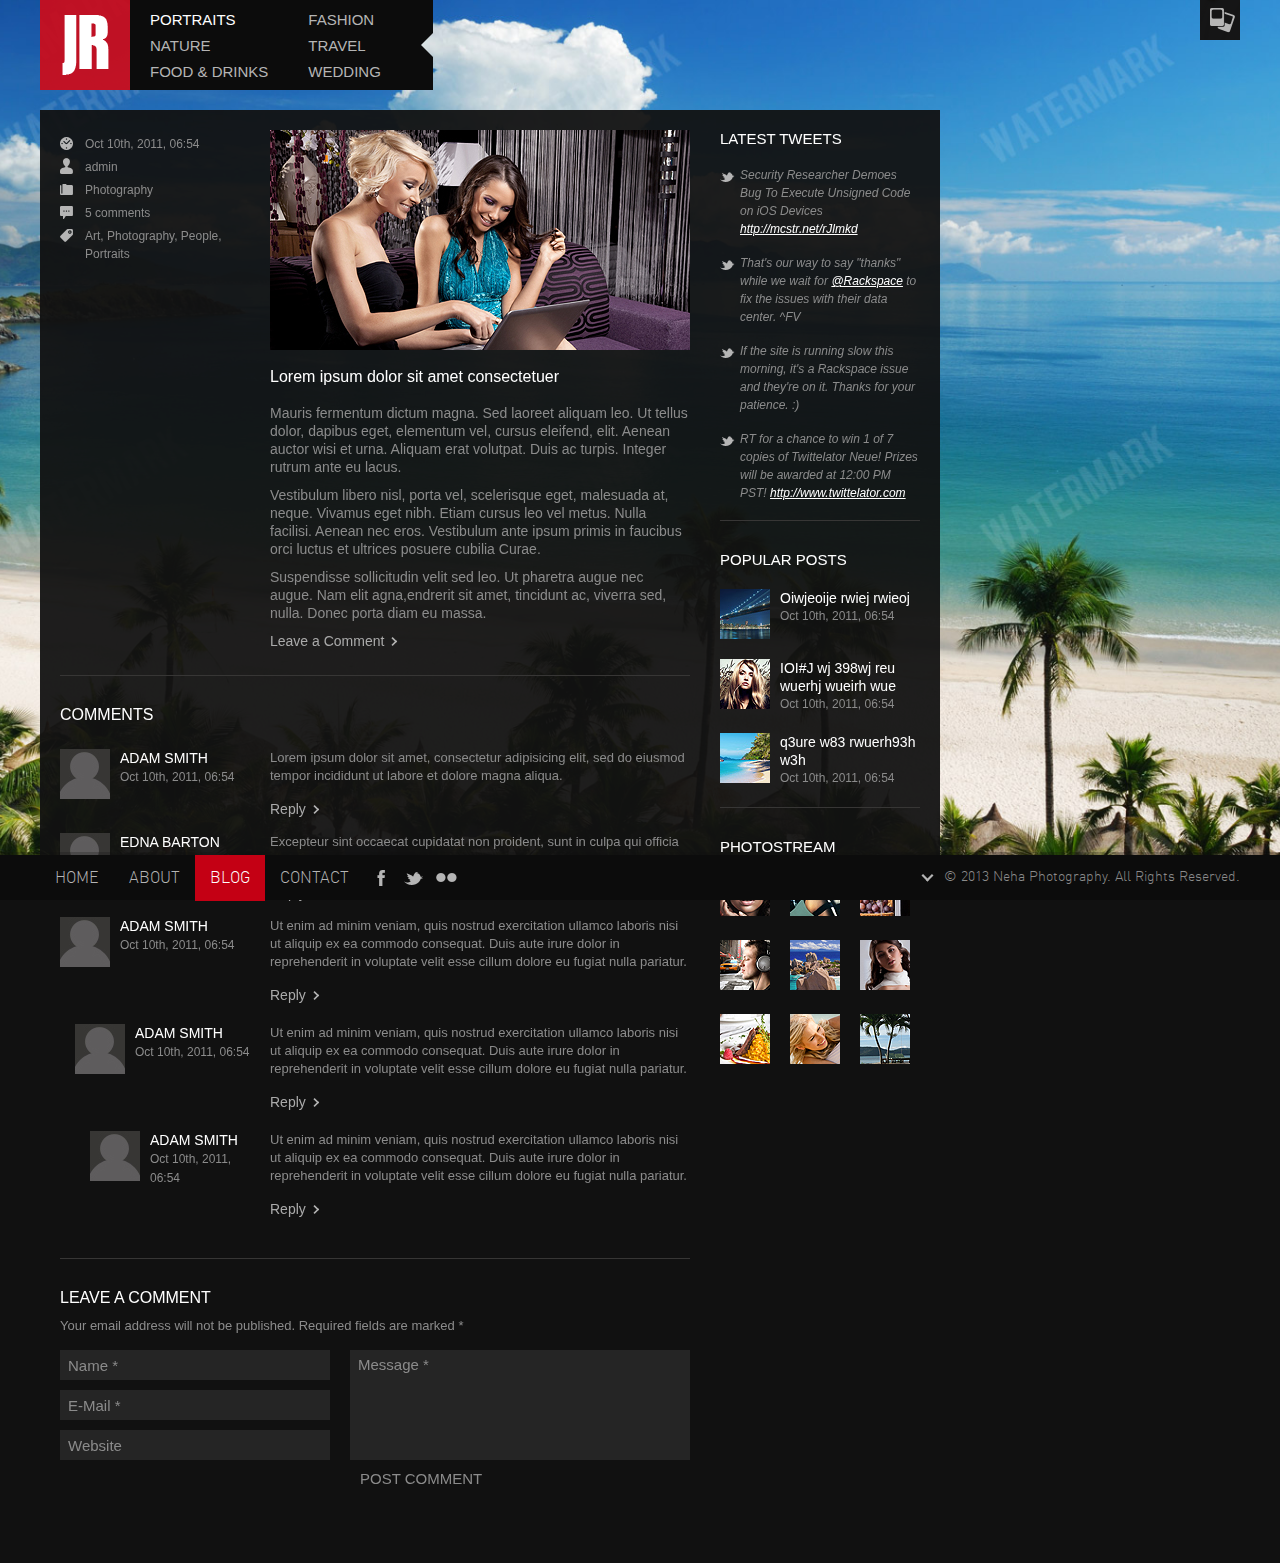
<file: blog_post.html>
<!DOCTYPE HTML>
<html lang="en-US">
<head>
	<meta charset="UTF-8">
        <title>Neha photo studio</title>
	<link rel="stylesheet" href="css/reset.css" media="screen" />
	<!--[if lt IE 9]>
	<script src="//html5shiv.googlecode.com/svn/trunk/html5.js"></script>
	<![endif]-->
	<link rel="stylesheet" href="css/supersized.css" media="screen" />
	<link rel="stylesheet" href="theme/supersized.shutter.css" media="screen" />
	<link rel="stylesheet" href="css/fonts/nid2/style.css" media="screen" />
	<link rel="stylesheet" href="css/style.css" media="all" />
<!-- Shared on MafiaShare.net  --><!-- Shared on MafiaShare.net  --></head>
<body>
	<script>
		var slides_config = {
			name: '01',
			count: 11
		};
	</script>
	<header class="header_main">
		<div class="logo"><a href="index.html"><img src="images/logo.png" alt="Logo" /></a></div>
		<div class="header_gal on">
			<div class="galleries">
				<ul class="gallery_list">
					<li class="gallery_list_item"><a class="gallery_link active" href="#">Portraits</a></li>
					<li class="gallery_list_item"><a class="gallery_link" href="#">Nature</a></li>
					<li class="gallery_list_item"><a class="gallery_link" href="#">Food &amp; Drinks</a></li>
				</ul>
				<ul class="gallery_list">
					<li class="gallery_list_item"><a class="gallery_link" href="#">Fashion</a></li>
					<li class="gallery_list_item"><a class="gallery_link" href="#">Travel</a></li>
					<li class="gallery_list_item"><a class="gallery_link" href="#">Wedding</a></li>
				</ul>
			</div>
			<div class="galleries_switch">
				<div class="p1"></div>
				<div class="p2"></div>
				<div class="p3"></div>
			</div>
		</div>
	</header>
	<header class="header_images off">
		<a href="#" class="gallery_image_btn"></a>
		<div class="gallery_images">
			<div class="gallery_controls">
				<a class="control" href="javascript:{}"><img id="pauseplay" src="images/play.png" class="control" alt="Pause/Play" /></a>
				<a class="control down" href="#"></a>
				<a class="control up" href="#"></a>
			</div>
			<div class="gallery_thumbs" id="thumb-tray">
			</div>
		</div>
	</header>
	<div class="content">
		<div class="blog_sidebar">
			<div class="widget">
				<h2 class="widget_title">Latest Tweets</h2>
				<div class="tweets">
					<div class="tweet"><div class="tweet_icon"></div>Security Researcher Demoes Bug To Execute Unsigned Code on iOS Devices <a href="#">http://mcstr.net/rJlmkd</a></div>
					<div class="tweet"><div class="tweet_icon"></div>That's our way to say "thanks" while we wait for <a href="#">@Rackspace</a> to fix the issues with their data center. ^FV</div>
					<div class="tweet"><div class="tweet_icon"></div>If the site is running slow this morning, it's a Rackspace issue and they're on it. Thanks for your patience. :)</div>
					<div class="tweet"><div class="tweet_icon"></div>RT for a chance to win 1 of 7 copies of Twittelator Neue! Prizes will be awarded at 12:00 PM PST! <a href="#">http://www.twittelator.com</a></div>
				</div>
			</div> <!-- .widget -->
			
			<div class="widget">
				<h2 class="widget_title">Popular Posts</h2>
				<ul class="popular_posts">
					<li class="popular_post_item"><img class="pp_thumb" src="images/popular_thumb1.jpg" alt=""> <div class="pp_desc"><a href="blog_post.html" class="pp_link">Oiwjeoije rwiej rwieoj</a> <span class="pp_meta">Oct 10th, 2011, 06:54</span></div></li>
					<li class="popular_post_item"><img class="pp_thumb" src="images/popular_thumb2.jpg" alt=""> <div class="pp_desc"><a href="blog_post.html" class="pp_link">IOI#J wj 398wj reu wuerhj wueirh wue</a> <span class="pp_meta">Oct 10th, 2011, 06:54</span></div></li>
					<li class="popular_post_item"><img class="pp_thumb" src="images/popular_thumb3.jpg" alt=""> <div class="pp_desc"><a href="blog_post.html" class="pp_link">q3ure w83 rwuerh93h w3h</a> <span class="pp_meta">Oct 10th, 2011, 06:54</span></div></li>
				</ul>
			</div> <!-- .widget -->
			
			<div class="widget">
				<h2 class="widget_title">PHOTOSTREAM</h2>
				<div class="ps_image"><a href="#"><img src="images/flickr_thumb1.jpg" alt="" /></a></div>
				<div class="ps_image"><a href="#"><img src="images/flickr_thumb2.jpg" alt="" /></a></div>
				<div class="ps_image"><a href="#"><img src="images/flickr_thumb3.jpg" alt="" /></a></div>
				<div class="ps_image"><a href="#"><img src="images/flickr_thumb4.jpg" alt="" /></a></div>
				<div class="ps_image"><a href="#"><img src="images/flickr_thumb5.jpg" alt="" /></a></div>
				<div class="ps_image"><a href="#"><img src="images/flickr_thumb6.jpg" alt="" /></a></div>
				<div class="ps_image"><a href="#"><img src="images/flickr_thumb7.jpg" alt="" /></a></div>
				<div class="ps_image"><a href="#"><img src="images/flickr_thumb8.jpg" alt="" /></a></div>
				<div class="ps_image"><a href="#"><img src="images/flickr_thumb9.jpg" alt="" /></a></div>
			</div> <!-- .widget -->
		</div> <!-- .blog_sidebar -->
		<div class="blog_main">
			<div class="post">
				<div class="post-meta">
					<ul class="post-meta_list">
						<li><div class="pm_icon pm_icon_date"></div><a href="#">Oct 10th, 2011, 06:54</a></li>
						<li><div class="pm_icon pm_icon_user"></div><a href="#">admin</a></li>
						<li><div class="pm_icon pm_icon_categories"></div><a href="#">Photography</a></li>
						<li><div class="pm_icon pm_icon_comments"></div><a href="#">5 comments</a></li>
						<li><div class="pm_icon pm_icon_tags"></div><a href="#">Art</a>, <a href="#">Photography</a>, <a href="#">People</a>, <a href="#">Portraits</a></li>
					</ul>
				</div>
				<article class="post_content">
					<img src="images/post1-image.jpg" alt="" class="post_thumb" />
					<h2 class="post-title">Lorem ipsum dolor sit amet consectetuer</h2>
					<p>Mauris fermentum dictum magna. Sed laoreet aliquam leo. Ut tellus dolor, dapibus eget, elementum vel, cursus eleifend, elit. Aenean auctor wisi et urna. Aliquam erat volutpat. Duis ac turpis. Integer rutrum ante eu lacus.</p>
					<p>Vestibulum libero nisl, porta vel, scelerisque eget, malesuada at, neque. Vivamus eget nibh. Etiam cursus leo vel metus. 
Nulla facilisi. Aenean nec eros. Vestibulum ante ipsum primis in faucibus orci luctus et ultrices posuere cubilia Curae.</p>
					<p>Suspendisse sollicitudin velit sed leo. Ut pharetra augue nec augue. Nam elit agna,endrerit sit amet, tincidunt ac, viverra sed, nulla. Donec porta diam eu massa. </p>
					<a href="#comment_form" class="leave_comment">Leave a Comment</a>
				</article>
			</div> <!-- .post -->

			<div class="comments">
				<h2 class="title">Comments</h2>
				<div class="comment">
					<img src="images/avatar.jpg" width="50" height="50" alt="" class="comment_avatar" />
					<div class="comment_info">
						<a href="#" class="user_link">Adam Smith</a><br />
						<span>Oct 10th, 2011, 06:54</span>
					</div>
					<article class="comment_content">
						<p>Lorem ipsum dolor sit amet, consectetur adipisicing elit, sed do eiusmod tempor incididunt ut labore et dolore magna aliqua.</p>
						<a href="#comment_form" class="reply_comment">Reply</a>
					</article>
					<div class="clear"></div>
				</div> <!-- .comment -->
				<div class="comment">
					<img src="images/avatar.jpg" width="50" height="50" alt="" class="comment_avatar" />
					<div class="comment_info">
						<a href="#" class="user_link">Edna Barton</a><br />
						<span>Oct 10th, 2011, 06:54</span>
					</div>
					<article class="comment_content">
						<p>Excepteur sint occaecat cupidatat non proident, sunt in culpa qui officia deserunt mollit anim id est laborum.</p>
						<a href="#comment_form" class="reply_comment">Reply</a>
					</article>
					<div class="clear"></div>
				</div> <!-- .comment -->
				<div class="comment">
					<img src="images/avatar.jpg" width="50" height="50" alt="" class="comment_avatar" />
					<div class="comment_info">
						<a href="#" class="user_link">Adam Smith</a><br />
						<span>Oct 10th, 2011, 06:54</span>
					</div>
					<article class="comment_content">
						<p>Ut enim ad minim veniam, quis nostrud exercitation ullamco laboris nisi ut aliquip ex ea commodo consequat. Duis aute irure dolor in reprehenderit in voluptate velit esse cillum dolore eu fugiat nulla pariatur.</p>
						<a href="#comment_form" class="reply_comment">Reply</a>
					</article>
					<div class="clear"></div>
					<div class="comment">
						<img src="images/avatar.jpg" width="50" height="50" alt="" class="comment_avatar" />
						<div class="comment_info">
							<a href="#" class="user_link">Adam Smith</a><br />
							<span>Oct 10th, 2011, 06:54</span>
						</div>
						<article class="comment_content">
							<p>Ut enim ad minim veniam, quis nostrud exercitation ullamco laboris nisi ut aliquip ex ea commodo consequat. Duis aute irure dolor in reprehenderit in voluptate velit esse cillum dolore eu fugiat nulla pariatur.</p>
							<a href="#comment_form" class="reply_comment">Reply</a>
						</article>
						<div class="clear"></div>
						<div class="comment">
							<img src="images/avatar.jpg" width="50" height="50" alt="" class="comment_avatar" />
							<div class="comment_info">
								<a href="#" class="user_link">Adam Smith</a><br />
								<span>Oct 10th, 2011, 06:54</span>
							</div>
							<article class="comment_content">
								<p>Ut enim ad minim veniam, quis nostrud exercitation ullamco laboris nisi ut aliquip ex ea commodo consequat. Duis aute irure dolor in reprehenderit in voluptate velit esse cillum dolore eu fugiat nulla pariatur.</p>
								<a href="#comment_form" class="reply_comment">Reply</a>
							</article>
							<div class="clear"></div>
						</div> <!-- .comment -->
					</div> <!-- .comment -->
				</div> <!-- .comment -->
			</div> <!-- .comments -->
			<div class="comment_form" id="comment_form">
				<h2 class="title">Leave a comment</h2>
				<form>
					<div class="comment_desc">Your email address will not be published. Required fields are marked *</div>
					<div class="comment_form_side1">
						<p><input type="text" name="name" id="name" value="Name *" class="comment_textfield" /></p>
						<p><input type="text" name="email" id="email" value="E-Mail *" class="comment_textfield" /></p>
						<p><input type="text" name="website" id="website" value="Website" class="comment_textfield" /></p>
					</div>
					<div class="comment_form_side2">
						<textarea id="comment" class="comment_textarea">Message *</textarea>
					</div>
					<div class="comment_form_btns">
						<a href="#">POST COMMENT</a>
					</div>
				</form>
			</div>
		</div>
	</div> <!-- .content -->
	<footer class="footer_main">
		<nav>
			<ul class="menu">
				<li class="menu_item"><a class="menu_item_link" href="index.html">Home</a></li>
				<li class="menu_item"><a class="menu_item_link" href="about.html">About</a></li>
				<li class="menu_item"><a class="menu_item_link active" href="blog.html">Blog</a></li>
				<li class="menu_item"><a class="menu_item_link" href="contact.html">Contact</a></li>
			</ul>
		</nav>
		<ul class="socials">
			<li class="social_item"><a class="social_item_link fb" href="#"></a></li>
			<li class="social_item"><a class="social_item_link tw" href="#"></a></li>
			<li class="social_item"><a class="social_item_link fl" href="#"></a></li>
		</ul>
		<div class="content_toggle"></div>
		<div class="copyright">
			&copy; 2013 Neha Photography. All Rights Reserved.
		</div>
	</footer>
	<!--Time Bar-->
	<div id="progress-back" class="load-item">
		<div id="progress-bar"></div>
	</div>
	<script src="js/jquery-1.7.min.js"></script>
	<script src="js/jquery.cookie.js"></script>
	<script src="js/jquery-ui-1.8.16.custom.min.js"></script>
	<script src="js/jquery.easing.1.3.js"></script>
	<script src="js/supersized.3.2.5.js"></script>
	<script src="theme/supersized.shutter.js"></script>
	<script src="js/run.js"></script>
	<!--[if lt IE 9]>
	<script src="js/ie_suxx.js"></script>
	<![endif]-->
</body>
</html>
</file>
<file: css/fonts/nid2/style.css>
/* Generated by Font Squirrel (http://www.fontsquirrel.com) on November 4, 2011 */



@font-face {
    font-family: 'NidLightRegular';
    src: url('nid_cy_lig-webfont.eot');
    src: url('nid_cy_lig-webfont.eot?#iefix') format('embedded-opentype'),
         url('nid_cy_lig-webfont.woff') format('woff'),
         url('nid_cy_lig-webfont.ttf') format('truetype'),
         url('nid_cy_lig-webfont.svg#NidLightRegular') format('svg');
    font-weight: normal;
    font-style: normal;

}
</file>
<file: css/style.css>
a {
  outline: none;
}

a img {
  border: none;
}

.clearl {
  clear: left;
  font-size: 0;
  width: 0;
  height: 0;
}

.clear {
  clear: both;
  font-size: 0;
  width: 0;
  height: 0;
}

.header_main {
  padding: 0 0 0 40px;
}

h2.title {
  font-size: 16px;
  font-family: Helvetica;
  color: white;
  padding-bottom: 10px;
  text-transform: uppercase;
}

.logo {
  float: left;
  font-size: 0px;
}

.header_gal.off .galleries {
  display: none;
}
.header_gal.off .p1,
.header_gal.off .p3 {
  height: 33px;
  width: 12px;
  background-color: transparent;
}
.header_gal.off .p2 {
  border-bottom: 12px solid transparent;
  border-left: 12px solid white;
  border-top: 12px solid transparent;
  height: 0;
  width: 0;
  clear: left;
}
.header_gal.off .p2:hover {
  border-left: 12px solid #bf0c1b;
}
.header_gal.on .p1,
.header_gal.on .p3 {
  height: 33px;
  width: 12px;
  background-color: #0c0c0c;
}
.header_gal.on .p2 {
  border-bottom: 12px solid #0c0c0c;
  border-right: 12px solid transparent;
  border-top: 12px solid #0c0c0c;
  height: 0;
  width: 0;
  clear: left;
}
.header_gal.on .p2:hover {
  border-right-color: #bf0c1b;
}

.galleries {
  float: left;
  height: 83px;
  padding: 7px 20px 0 0;
  background-color: #0c0c0c;
}

.galleries_switch {
  cursor: pointer;
  float: left;
}

.gallery_list {
  float: left;
  padding: 0 20px;
}

.gallery_list_item {
  padding: 5px 0;
}

.gallery_link {
  font-family: Helvetica;
  font-size: 15px;
  font-weight: 100;
  color: #b5b5b5;
  text-transform: uppercase;
  text-decoration: none;
}
.gallery_link.active, .gallery_link:hover {
  color: white;
}

.off .gallery_images {
  display: none;
}

.header_images.off {
  width: 40px;
}

.on .gallery_image_btn {
  background-position: 0 0px;
}

.header_images {
  position: fixed;
  top: 0;
  right: 40px;
  width: 200px;
}

.gallery_images {
  background: url(../images/bg_tile.png) left top repeat;
  float: left;
  overflow: hidden;
  position: fixed;
  top: 0;
  right: 40px;
  height: 100%;
  width: 160px;
  z-index: 10;
}

.gallery_image_btn {
  background: url(../images/gallery_btn.png) 0 -40px no-repeat;
  float: left;
  height: 40px;
  width: 40px;
}
.gallery_image_btn:hover {
  background-position: 0 0px;
}

.gallery_controls {
  padding: 10px 0 30px 20px;
  position: relative;
  background-color: black;
  z-index: 100;
}

.control {
  background: url(../images/controls.png) 25px 25px no-repeat;
  float: left;
  display: block;
  height: 25px;
  width: 25px;
}
.control.play {
  background-position: 0 0;
}
.control.down {
  background-position: 0 -25px;
  margin-left: 50px;
}
.control.up {
  background-position: 0 -50px;
}
.control.pause {
  background-position: 0 -100px;
}
.control.pause:hover {
  background-position: 0 -75px;
}

.gallery_thumbs {
  padding: 40px 20px 0;
  position: absolute;
  z-index: 50;
  top: 0;
}

.gallery_thumb {
  padding: 10px 0;
  height: 80px;
  width: 120px;
  opacity: 0.5;
}
.gallery_thumb.active, .gallery_thumb:hover {
  opacity: 1;
}

.bg_slider {
  position: fixed;
  left: 0;
  top: 0;
  height: 100%;
  width: 100%;
  z-index: -999;
}
.bg_slider img {
  height: 100%;
  width: 100%;
}

.footer_main {
  background-color: #0c0c0c;
  height: 45px;
  width: 100%;
  position: fixed;
  bottom: 0;
  left: 0;
  z-index: 999;
}

.content_toggle {
  background: url(../images/slide_btn.png) left top no-repeat;
  position: absolute;
  cursor: pointer;
  top: 10px;
  left: 915px;
  height: 25px;
  width: 25px;
  display: none;
}
.content_toggle.closed {
  background-position: 0 -25px;
}

.copyright {
  float: right;
  font-family: "NidLightRegular";
  font-size: 14px;
  color: #8b8b8b;
  padding: 15px 40px 0 0;
}

.menu {
  padding-left: 40px;
  text-transform: uppercase;
}

.menu_item {
  display: block;
  float: left;
}

.menu_item_link {
  font-family: "NidLightRegular";
  font-size: 16px;
  font-weight: normal;
  color: #b5b5b5;
  display: block;
  padding: 15px;
  text-decoration: none;
}
.menu_item_link.active, .menu_item_link:hover {
  color: #fffefe;
  background: #c40014;
}

.social_item {
  display: block;
  float: left;
  padding: 10px 4px;
}

.social_item_link {
  background: url(../images/soc.png) 0 0 no-repeat;
  display: block;
  height: 25px;
  width: 25px;
}
.social_item_link.fb {
  background-position: 0 0;
}
.social_item_link.fb:hover {
  background-position: 0 -25px;
}
.social_item_link.tw {
  background-position: 0 -50px;
}
.social_item_link.tw:hover {
  background-position: 0 -75px;
}
.social_item_link.fl {
  background-position: 0 -100px;
}
.social_item_link.fl:hover {
  background-position: 0 -125px;
}

.content {
  position: absolute;
  left: 40px;
  bottom: 45px;
  padding: 20px;
  width: 860px;
  line-height: 18px;
  background: url(../images/bg_tile.png) left top repeat;
  color: #8b8b8b;
  font-family: Helvetica;
  font-size: 14px;
  font-weight: 100;
}
.content .blog_main {
  padding-right: 30px;
  width: 630px;
  overflow: hidden;
}
.content .blog_sidebar {
  float: right;
  width: 200px;
}

.image-left {
  margin: 0 20px 10px 0;
  float: left;
}

.content_to_top {
  bottom: inherit;
  top: 110px;
  padding: 20px 20px 50px 20px;
}

.contact_desc {
  float: left;
  font-family: Helvetica;
  font-size: 13px;
  color: #8b8b8b;
  width: 300px;
}
.contact_desc a {
  color: white;
  text-decoration: none;
}
.contact_desc p {
  margin-bottom: 10px;
}

.contacts li {
  margin: 6px 0;
}
.contacts li, .contacts a {
  color: #8b8b8b;
  font-size: 13px;
  font-family: Helvetica;
}
.contacts a:hover {
  color: white;
}

li .ci_phone {
  background-position: 0 0;
}
li .ci_email {
  background-position: 0 -30px;
}
li .ci_twitter {
  background-position: 0 -60px;
}
li .ci_skype {
  background-position: 0 -90px;
}
li .ci_fb {
  background-position: 0 -120px;
}
li:hover .ci_phone {
  background-position: 0 -15px;
}
li:hover .ci_email {
  background-position: 0 -45px;
}
li:hover .ci_twitter {
  background-position: 0 -75px;
}
li:hover .ci_skype {
  background-position: 0 -105px;
}
li:hover .ci_fb {
  background-position: 0 -135px;
}

.contact_icon {
  background: url(../images/contacts.png) left top no-repeat;
  float: left;
  margin-right: 10px;
  width: 15px;
  height: 15px;
}

.contact_form {
  float: right;
  width: 560px;
}
.contact_form p {
  padding-bottom: 10px;
}

.contact_form_side1 {
  float: left;
  width: 290px;
}

.contact_form_side2 {
  margin-left: 290px;
  width: 270px;
}

.contact_form_btns {
  clear: both;
  margin: 20px 0 0 290px;
}

.btn {
  background: none;
  border: none;
  color: #8b8b8b;
  font-size: 15px;
  font-family: Helvetica;
  font-weight: 100;
  padding: 0 10px;
  text-decoration: none;
  cursor: pointer;
}

.form_input, .contact_textfield, .contact_textarea, .comment_textfield, .comment_textarea {
  background-color: #252525;
  border: none;
  font-family: Arial;
  font-size: 15px;
  color: #8b8b8b;
  outline: none;
  padding: 6px 8px;
}

.contact_textfield {
  height: 18px;
  width: 254px;
}

.contact_textarea {
  resize: none;
  height: 98px;
  width: 254px;
}

.contact_info_name {
  width: 84px;
}

.widget {
  border-bottom: #373635 1px solid;
  padding-bottom: 10px;
  margin-bottom: 30px;
  overflow: hidden;
}
.widget a {
  color: white;
}
.widget:last-child {
  border-bottom: none;
  padding-bottom: 10px;
  margin-bottom: 0;
}

.widget_title {
  color: white;
  font-size: 15px;
  font-family: Helvetica;
  text-transform: uppercase;
  margin-bottom: 10px;
}

.tweet {
  color: #8b8b8b;
  font-size: 12px;
  font-family: Helvetica;
  font-style: italic;
  margin-left: 20px;
  padding: 8px 0;
}
.tweet:hover .tweet_icon {
  background-position: 0 -15px;
}

.tweet_icon {
  background: url(../images/tweet.png) left top no-repeat;
  float: left;
  margin: 4px 0 0 -20px;
  height: 15px;
  width: 15px;
}

li.popular_post_item {
  padding: 10px 0;
  overflow: hidden;
  clear: both;
}

.pp_thumb {
  margin: 0 10px 0 0;
  float: left;
}

.pp_desc {
  display: table;
}

.pp_link {
  color: white;
  font-size: 14px;
  font-family: Helvetica;
  text-decoration: none;
}

.pp_meta {
  font-size: 12px;
  font-family: Helvetica;
  color: #8b8b8b;
  display: block;
}

.ps_image {
  float: left;
  margin: 0 20px 20px 0;
}
.ps_image:nth-child(3n+1) {
  margin-right: 0;
}

.post {
  border-bottom: #373635 1px solid;
  padding-bottom: 25px;
  margin-bottom: 30px;
  font-family: Helvetica;
}
.post:last-child {
  border-bottom: none;
  margin-bottom: 0;
}
.post p {
  padding: 0 0 10px 0;
}

.post-meta {
  font-size: 12px;
  color: #8b8b8b;
  float: left;
  width: 190px;
  padding: 0 20px 0 0;
}
.post-meta a {
  color: white;
  text-decoration: none;
}

.pm_icon {
  background: url(../images/post_meta.png) left top no-repeat;
  display: block;
  float: left;
  width: 17px;
  height: 17px;
  margin-left: -27px;
}

.post-meta_list li {
  margin: 5px 0 5px 25px;
}
.post-meta_list a {
  color: #8b8b8b;
  font-size: 12px;
}
.post-meta_list a:hover {
  color: white;
}

li .pm_icon_date {
  background-position: 0 0;
}
li .pm_icon_user {
  background-position: 0 -34px;
}
li .pm_icon_categories {
  background-position: 0 -68px;
}
li .pm_icon_comments {
  background-position: 0 -102px;
}
li .pm_icon_tags {
  display: table;
  background-position: 0 -136px;
}
li:hover .pm_icon_date {
  background-position: 0 -17px;
}
li:hover .pm_icon_user {
  background-position: 0 -51px;
}
li:hover .pm_icon_categories {
  background-position: 0 -85px;
}
li:hover .pm_icon_comments {
  background-position: 0 -119px;
}
li:hover .pm_icon_tags {
  background-position: 0 -153px;
}

.post_thumb {
  margin-bottom: 14px;
}

.post_content {
  display: table;
  font-size: 14px;
}

.post-title {
  font-size: 16px;
  font-family: Helvetica;
  color: white;
  padding-bottom: 18px;
}

a.post-title_link {
  font-size: 16px;
  font-family: Helvetica;
  color: white;
  padding-bottom: 18px;
  text-decoration: none;
  display: block;
}

.post_desc {
  padding: 10px 0;
}

.read_more,
.leave_comment,
.reply_comment {
  color: #aaaaaa;
  font-family: Helvetica;
  font-size: 14px;
  text-decoration: none;
}

.read_more,
.leave_comment,
.reply_comment {
  background: url(../images/read_more.png) right center no-repeat;
  padding-right: 14px;
}

.reply_comment {
  display: block;
  float: left;
  margin: 15px 0 0;
}

.comments {
  font-family: Helvetica;
  border-bottom: #373635 1px solid;
  padding-bottom: 25px;
  margin-bottom: 30px;
}
.comments .title {
  margin-bottom: 15px;
}

.comment {
  margin: 0 0 15px;
}
.comment .comment {
  padding: 20px 0 0 15px;
}
.comment .comment .comment_info {
  width: 130px;
}
.comment .comment .comment {
  padding: 20px 0 0 15px;
}
.comment .comment .comment .comment_info {
  width: 110px;
}

.comment_avatar {
  float: left;
}

.comment_info {
  float: left;
  padding-left: 10px;
  width: 150px;
}
.comment_info span {
  color: #8b8b8b;
  font-size: 12px;
}

.comment_content {
  float: right;
  font-size: 13px;
  width: 420px;
}

.user_link {
  font-size: 14px;
  font-family: Helvetica;
  color: white;
  text-transform: uppercase;
  text-decoration: none;
}

.comment_form {
  padding-bottom: 25px;
  width: 630px;
}
.comment_form p {
  padding-bottom: 10px;
}

.comment_desc {
  font-size: 13px;
  padding-bottom: 15px;
}

.comment_form_side1 {
  float: left;
  width: 290px;
}

.comment_textfield {
  height: 18px;
  width: 254px;
}

.comment_textarea {
  resize: none;
  height: 98px;
  width: 324px;
}

.comment_form_btns {
  clear: both;
  margin-left: 290px;
}
.comment_form_btns a {
  color: #8b8b8b;
  font-size: 15px;
  font-family: Helvetica;
  padding: 0 10px;
  text-decoration: none;
}

.page p {
  padding: 0 0 10px 0;
}
</file>
<file: css/supersized.css>
/*

	Supersized - Fullscreen Slideshow jQuery Plugin
	Version : 3.2.5
	Site	: www.buildinternet.com/project/supersized
	
	Author	: Sam Dunn
	Company : One Mighty Roar (www.onemightyroar.com)
	License : MIT License / GPL License
	
*/

* { margin:0; padding:0; }
body { background:#111; height:100%; }
	img { border:none; }
	
	#supersized-loader { position:absolute; top:50%; left:50%; z-index:0; width:60px; height:60px; margin:-30px 0 0 -30px; text-indent:-999em; background:url(../images/ss/progress.gif) no-repeat center center;}
	
	#supersized {  display:block; position:fixed; left:0; top:0; overflow:hidden; z-index:-999; height:100%; width:100%; }
		#supersized img { width:auto; height:auto; position:relative; display:none; outline:none; border:none; }
			#supersized.speed img { -ms-interpolation-mode:nearest-neighbor; image-rendering: -moz-crisp-edges; }	/*Speed*/
			#supersized.quality img { -ms-interpolation-mode:bicubic; image-rendering: optimizeQuality; }			/*Quality*/
		
		#supersized li { display:block; list-style:none; z-index:-30; position:fixed; overflow:hidden; top:0; left:0; width:100%; height:100%; background:#111; }
		#supersized a { width:100%; height:100%; display:block; }
			#supersized li.prevslide { z-index:-20; }
			#supersized li.activeslide { z-index:-10; }
			#supersized li.image-loading { background:#111 url(../images/ss/progress.gif) no-repeat center center; width:100%; height:100%; }
				#supersized li.image-loading img{ visibility:hidden; }
			#supersized li.prevslide img, #supersized li.activeslide img{ display:inline; }
</file>
<file: theme/supersized.shutter.css>
/*

Supersized - Fullscreen Slideshow jQuery Plugin
Version : 3.2.5
Site : www.buildinternet.com/project/supersized

Theme : Shutter 1.1
Author : Sam Dunn
Company : One Mighty Roar (www.onemightyroar.com)
License : MIT License / GPL License

*/

/* Controls Bar
----------------------------*/
#controls-wrapper {
	margin: 0 auto;
	height: 42px;
	width: 100%;
	bottom: 0px;
	left: 0;
	z-index: 4;
	background: url(../images/ss/nav-bg.png) repeat-x;
	position: fixed;
}
#controls {
	overflow: hidden;
	height: 100%;
	position: relative;
	text-align: left;
	z-index: 5;
}
#slidecounter {
	float: left;
	color: #999;
	font: 14px "Helvetica Neue", Helvetica, Arial, sans-serif;
	text-shadow: #000 0 -1px 0;
	margin: 0px 10px 0 15px;
	line-height: 42px;
}
#slidecaption {
	overflow: hidden;
	color: #FFF;
	font: 400 14px "Helvetica Neue", Helvetica, Arial, sans-serif;
	text-shadow: #000 1px 1px 2px;
}

#slidecaption {
	position: absolute;
	left: 40px;
	bottom: 45px;
	padding: 4px 4px 10px;
	width: 860px;
	font-size: 15px;
	line-height: 18px
}

#navigation {
	float: right;
	margin: 0px 20px 0 0;
}
#play-button {
	float: left;
	margin-top: 1px;
	border-right: 1px solid #333;
	background: url('../images/ss/bg-hover.png') repeat-x 0 44px;
}
#play-button:hover {
	background-position: 0 1px;
	cursor: pointer;
}

#prevslide, #nextslide {
	position: absolute;
	height: 43px;
	width: 43px;
	top: 50%;
	margin-top: -21px;
	opacity: 0.6;
}
#prevslide {
	left: 10px;
	background: url('../images/ss/back.png');
}
#nextslide {
	right: 10px;
	background: url('../images/ss/forward.png');
}
#prevslide:active, #nextslide:active {
	margin-top: -19px;
}
#prevslide:hover, #nextslide:hover {
	cursor: pointer;
}

ul#slide-list {
	padding: 15px 0;
	float: left;
	position: absolute;
	left: 50%;
}
ul#slide-list li {
	list-style: none;
	width: 12px;
	height: 12px;
	float: left;
	margin: 0 5px 0 0;
}
ul#slide-list li.current-slide a, ul#slide-list li.current-slide a:hover {
	background-position: 0 0px;
}
ul#slide-list li a {
	display: block;
	width: 12px;
	height: 12px;
	background: url('../images/ss/nav-dot.png') no-repeat 0 -24px;
}
ul#slide-list li a:hover {
	background-position: 0 -12px;
	cursor: pointer;
}

#tray-button {
	float: right;
	margin-top: 1px;
	border-left: 1px solid #333;
	background: url('../images/ss/bg-hover.png') repeat-x 0 44px;
}
#tray-button:hover {
	background-position: 0 1px;
	cursor: pointer;
}


/* Progress Bar
----------------------------*/
#progress-back {
	z-index: 10;
	position: fixed;
	bottom: 45px;
	left: 0;
	height: 3px;
	width: 100%;
	background: url('../images/ss/progress-back.png') repeat-x;
}
#progress-bar {
	position: relative;
	height: 3px;
	width: 100%;
	background: url('../images/ss/progress-bar.png') repeat-x;
}


/* Thumbnail Navigation
----------------------------*/
#nextthumb,#prevthumb {
	z-index: 2;
	display: none;
	position: fixed;
	bottom: 61px;
	height: 75px;
	width: 100px;
	overflow: hidden;
	background: #ddd;
	border: 1px solid #fff;
	-webkit-box-shadow: 0 0 5px #000;
}
#nextthumb {
	right: 12px;
}
#prevthumb {
	left: 12px;
}
#nextthumb img, #prevthumb img {
	width: 150px;
	height: auto;
}
#nextthumb:active, #prevthumb:active {
	bottom: 59px;
}
#nextthumb:hover, #prevthumb:hover {
	cursor: pointer;
}


/* Thumbnail Tray
----------------------------*/
#thumb-tray {
	z-index: 3;
	bottom: none;
	overflow: hidden;
	text-align: center;
}

ul#thumb-list {
	display: inline-block;
	list-style: none;
	position: relative;
	left: 0px;
	padding: 0 0px;
}
ul#thumb-list li {
	list-style: none;
	display: inline;
/*	width: 150px;*/
	height: 100px;
	overflow: hidden;
	float: left;
	margin: 0;
}
ul#thumb-list li img {
	width: 120px;
	height: auto;
	opacity: 0.5;
	-ms-filter: "progid:DXImageTransform.Microsoft.Alpha(Opacity=60)";
	filter: alpha(opacity=60);
}
ul#thumb-list li.current-thumb img, ul#thumb-list li:hover img {
	opacity: 1;
	-ms-filter: "progid:DXImageTransform.Microsoft.Alpha(Opacity=100)";
	filter: alpha(opacity=100);
}
ul#thumb-list li:hover {
	cursor: pointer;
}
</file>
